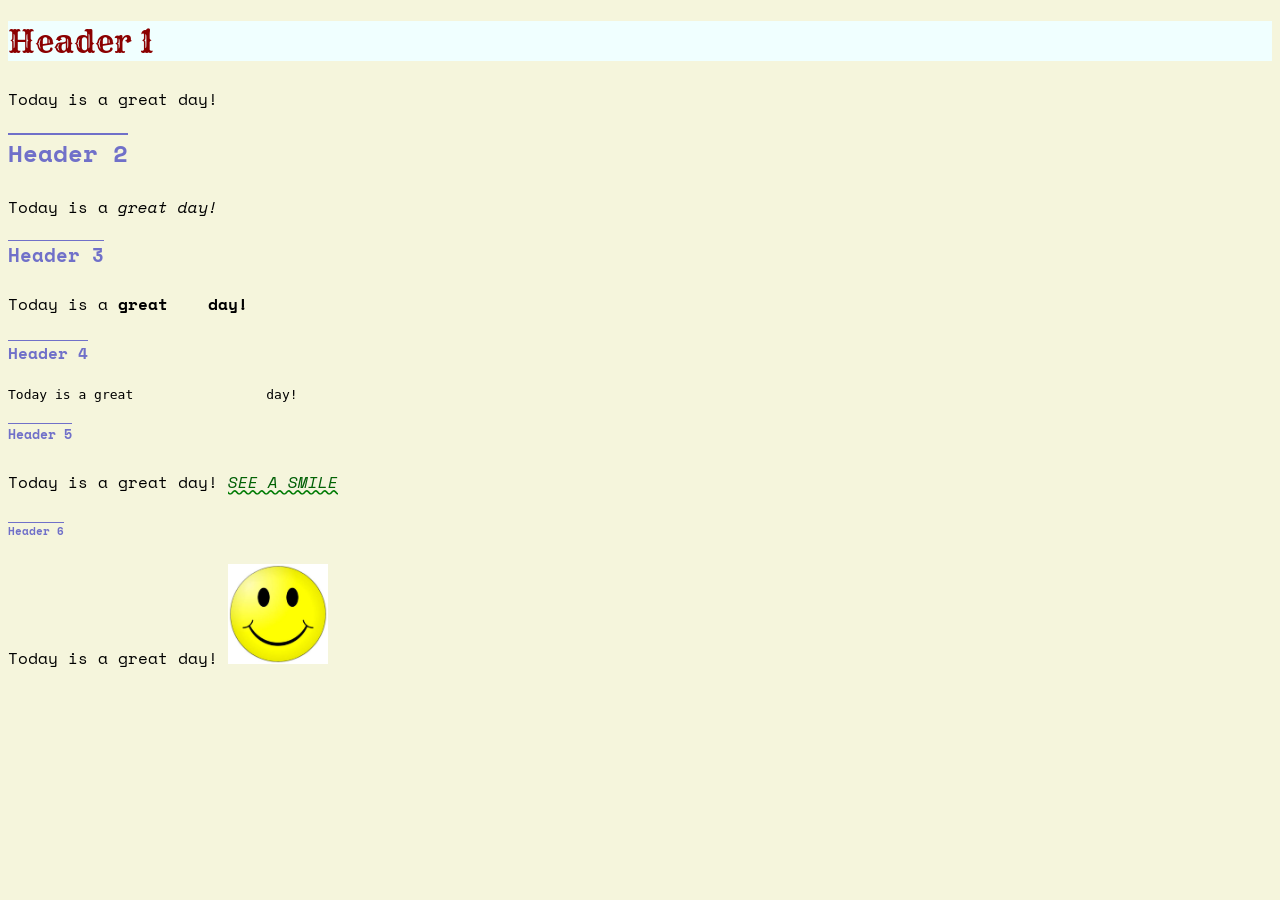
<file: index.html>
<!DOCTYPE html>
<html lang="en">
<head>
    <meta charset="UTF-8">
    <meta name="viewport" content="width=device-width, initial-scale=1.0">
    <title>Demo 3</title>
    <link rel="stylesheet" href="css/style.css">
</head>
<body>
    <h1>Header 1</h1>
    <p>Today is a great day!</p>
    <h2>Header 2</h2>
    <p>Today is a <em>great day!</em></p>
    <h3>Header 3</h3>
    <p>Today is a <strong>great&nbsp;&nbsp;&nbsp;&nbsp;day! </strong></p>
    <h4>Header 4</h4>
    <p><pre>Today is a great                 day!</pre></p>
    <h5>Header 5</h5>
    <p>Today is a great day! <a href="https://www.google.com/search?q=smiley+face&sca_esv=fec97c53437c9e90&biw=1920&bih=872&udm=2&sxsrf=APpeQnu9UlaqBfBFx3pl853XXwt6xWMZ-A%3A1789516741117&ei=xdupasXTBtmkptQP8vjvuQw&ved=2ahUKEwiFyrGt5fGWAxVZkokEHXL8O8cQ4dUDegQIBhAN&uact=5&oq=smiley+face&gs_lp=[base64]&sclient=gws-wiz-img">see a smile</a></p>
    <h6>Header 6</h6>
    <p>Today is a great day! 
        <a href="https://www.google.com/?zx=1789517016342" target="_blank">
        <img src="img/smiley.jpg" alt="" width="100px">
        </a>
    </p>
</body>
</html>
</file>
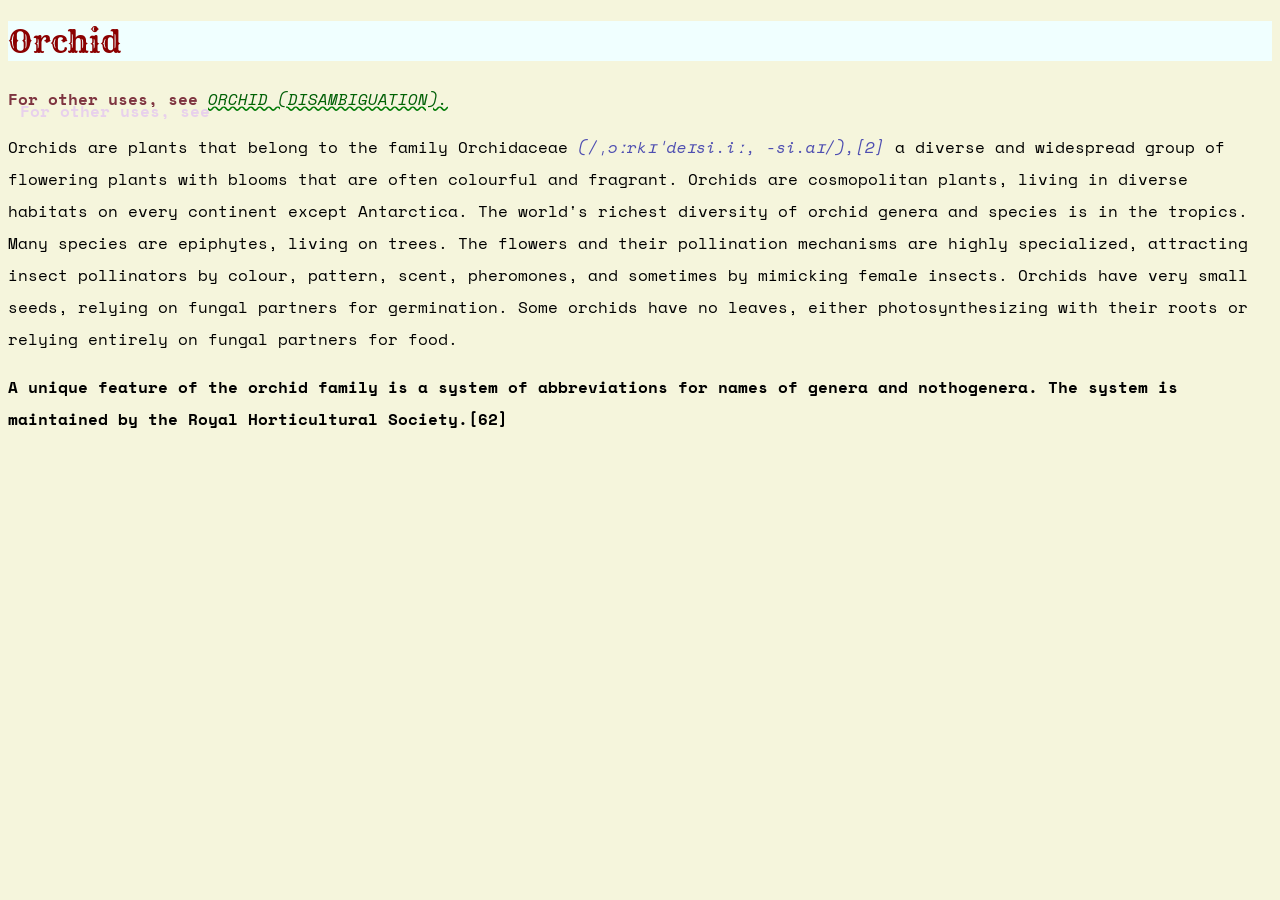
<file: cssdemo.html>
<!DOCTYPE html>
<html lang="en">

<head>
    <meta charset="UTF-8">
    <meta name="viewport" content="width=device-width, initial-scale=1.0">
    <title>Css Demo</title>
    <link rel="stylesheet" href="css/style.css">
</head>

<body>
    <h1>Orchid</h1>
    <p id="orchidDisambig"
    class="footnote">For other uses, see <a href="https://en.wikipedia.org/wiki/Orchid_(disambiguation)">Orchid (disambiguation).</a>
    </p>
    <p>Orchids are plants that belong to the family Orchidaceae <span class="classicalName">(/ˌɔːrkɪˈdeɪsi.iː, -si.aɪ/),[2]</span> a diverse and widespread
        group of flowering plants with blooms that are often colourful and fragrant. Orchids are cosmopolitan plants,
        living in diverse habitats on every continent except Antarctica. The world's richest diversity of orchid genera
        and species is in the tropics. Many species are epiphytes, living on trees. The flowers and their pollination
        mechanisms are highly specialized, attracting insect pollinators by colour, pattern, scent, pheromones, and
        sometimes by mimicking female insects. Orchids have very small seeds, relying on fungal partners for
        germination. Some orchids have no leaves, either photosynthesizing with their roots or relying entirely on
        fungal partners for food.</p>
<p class="footnote"> A unique feature of the orchid family is a system of abbreviations for names of genera and nothogenera. The system is maintained by the Royal Horticultural Society.[62]</p>
</body>

</html>
</file>
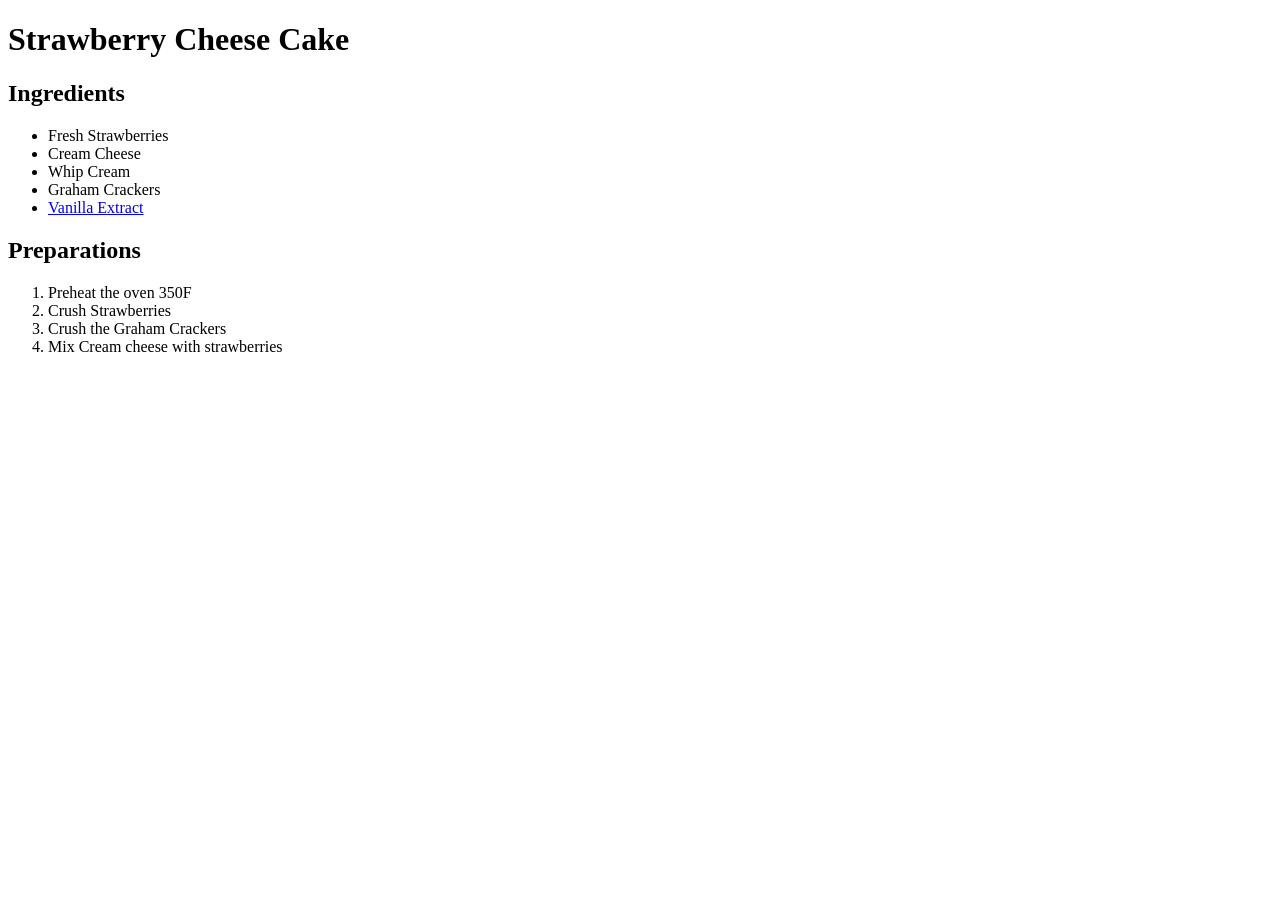
<file: list.html>
<!DOCTYPE html>
<html lang="en">
<head>
    <meta charset="UTF-8">
    <meta name="viewport" content="width=device-width, initial-scale=1.0">
    <title>List Demo</title>
</head>
<!--recipe for strawberry cheese cake
make two lists, an unordered list for ingredients, and an ordered list for steps 
-->
<body>
    <h1>Strawberry Cheese Cake</h1>
    <h2>Ingredients</h2>
    <ul>
        <li>Fresh Strawberries</li>
        <li>Cream Cheese</li>
        <li>Whip Cream</li>
        <li>Graham Crackers</li>
        <li><a href="https://www.google.com">Vanilla Extract</a></li>
    </ul>
    <h2>Preparations</h2>
    <ol>
        <li>Preheat the oven 350F</li>
        <li>Crush Strawberries</li>
        <li>Crush the Graham Crackers</li>
        <li>Mix Cream cheese with strawberries</li>
    </ol>  
</body>
</html>
</file>
<file: css/style.css>
@import url('https://fonts.googleapis.com/css2?family=Rye&family=Space+Mono:ital,wght@0,400;0,700;1,400;1,700&display=swap');

body {
    background-color: beige;
    font-family: Arial, Helvetica, sans-serif;
}

h1 {
    font-family: "Rye", serif;
    font-weight: 400;
    font-style: normal;
    background-color: azure;
    color: darkred;
}

h2,h3,h4,h5,h6 {
    font-family: "Space Mono", monospace;
    color: rgb(112, 112, 201);
    text-decoration: overline;
}

p{
    line-height: 200%;
    font-family: "Space Mono", monospace;
    font-weight: 400;
    font-style: normal;
}

.footnote{
    font-weight: 700;
}

a{
    color: darkgreen;
    font-weight: 400;
    font-style: italic;
    text-decoration: green wavy underline;
    text-transform: uppercase;
}

.classicalName{
    font-style: italic;
    color:rgb(78, 78, 177)
}

#orchidDisambig{
    color: rgb(126, 52, 64);
    text-shadow: 12px 12px #e8d0ec;
}

a{
    text-shadow: 0px 0px #e8d0ec;
}
</file>
